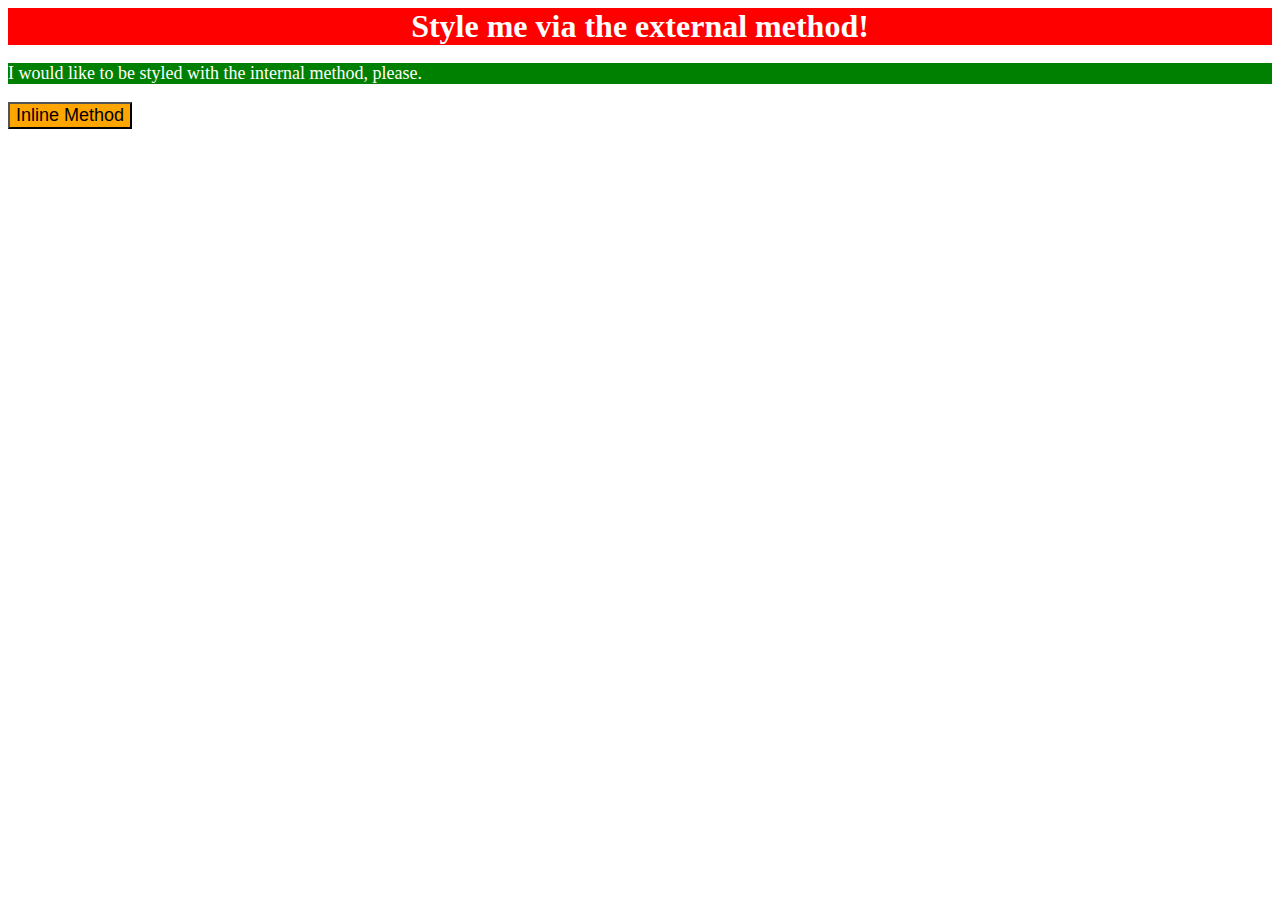
<file: foundations/intro-to-css/01-css-methods/index.html>
<!DOCTYPE html>
<html lang="en">
  <head>
    <meta charset="UTF-8">
    <meta http-equiv="X-UA-Compatible" content="IE=edge">
    <meta name="viewport" content="width=device-width, initial-scale=1.0">
    <title>Methods for Adding CSS</title>
    <link rel="stylesheet" href="style.css">
    <style>
      p {
        background-color: green;
        color: white;
        font-weight: light;
        font-size: 18px;
      }
    </style>
  </head>
  <body>
    <div>Style me via the external method!</div>
    <p>I would like to be styled with the internal method, please.</p>
    <button style="color: black; background-color: orange; font-size: 18px;">Inline Method</button>
  </body>
</html>
</file>
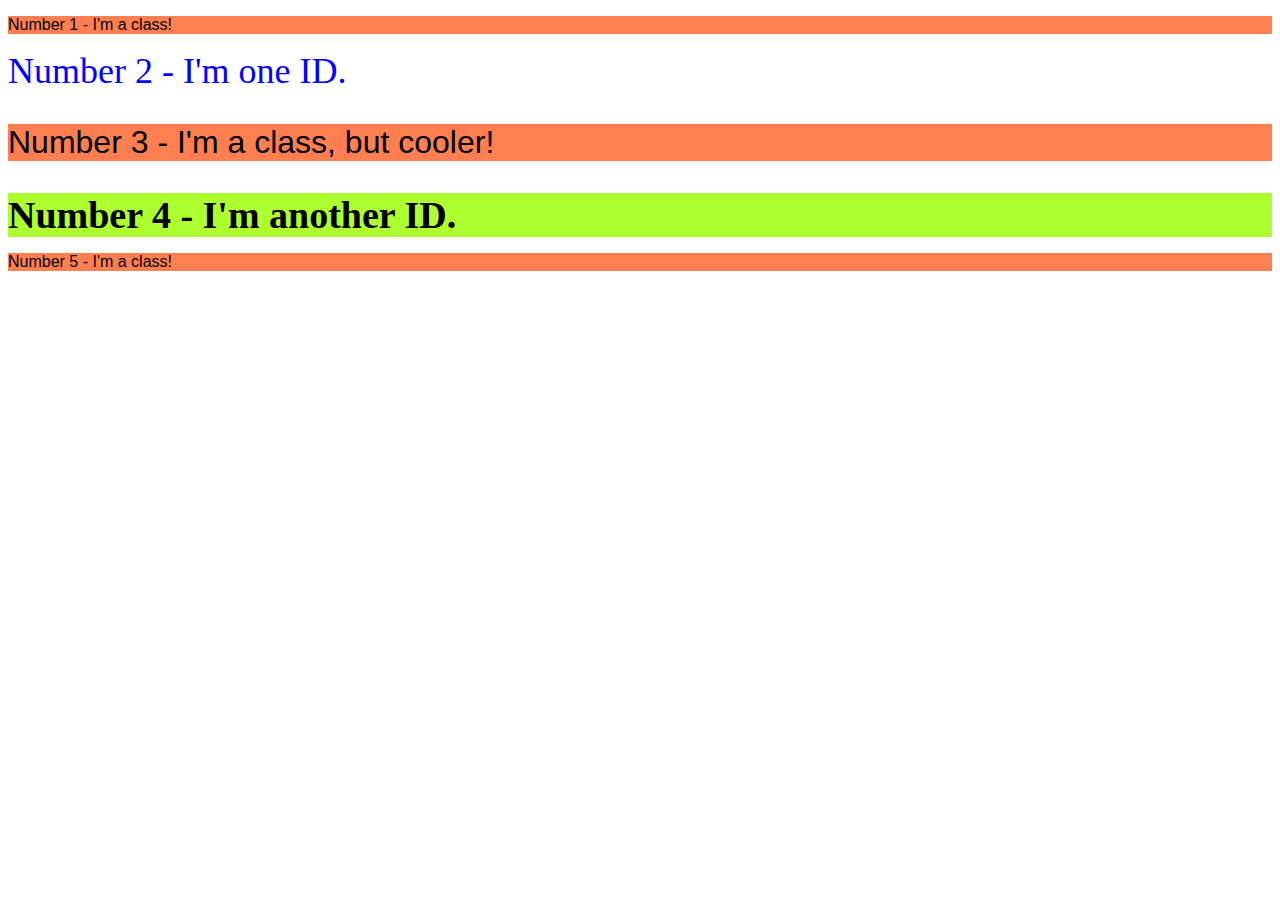
<file: foundations/intro-to-css/02-class-id-selectors/index.html>
<!DOCTYPE html>
<html lang="en">
  <head>
    <meta charset="UTF-8">
    <meta http-equiv="X-UA-Compatible" content="IE=edge">
    <meta name="viewport" content="width=device-width, initial-scale=1.0">
    <title>Class and ID Selectors</title>
    <link rel="stylesheet" href="style.css">
  </head>
  <body>
    <p class="odd">Number 1 - I'm a class!</p>
    <div id="two">Number 2 - I'm one ID.</div>
    <p class="odd adjust-font-size">Number 3 - I'm a class, but cooler!</p>
    <div id="four">Number 4 - I'm another ID.</div>
    <p class="odd">Number 5 - I'm a class!</p>
  </body>
</html>
</file>
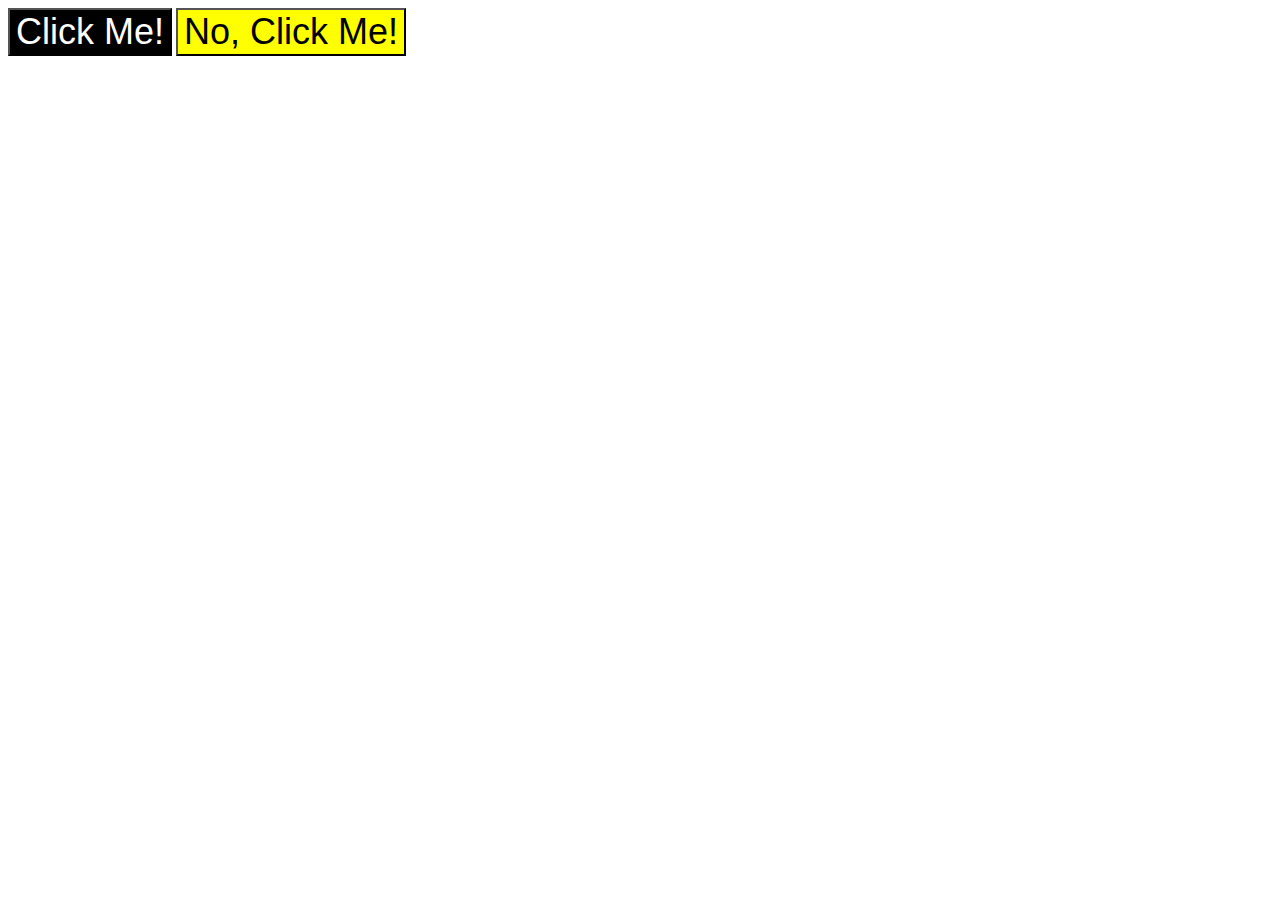
<file: foundations/intro-to-css/03-grouping-selectors/index.html>
<!DOCTYPE html>
<html lang="en">
  <head>
    <meta charset="UTF-8">
    <meta http-equiv="X-UA-Compatible" content="IE=edge">
    <meta name="viewport" content="width=device-width, initial-scale=1.0">
    <title>Grouping Selectors</title>
    <link rel="stylesheet" href="style.css">
  </head>
  <body>
    <button class="black">Click Me!</button>
    <button class="yellow">No, Click Me!</button>
  </body>
</html>
</file>
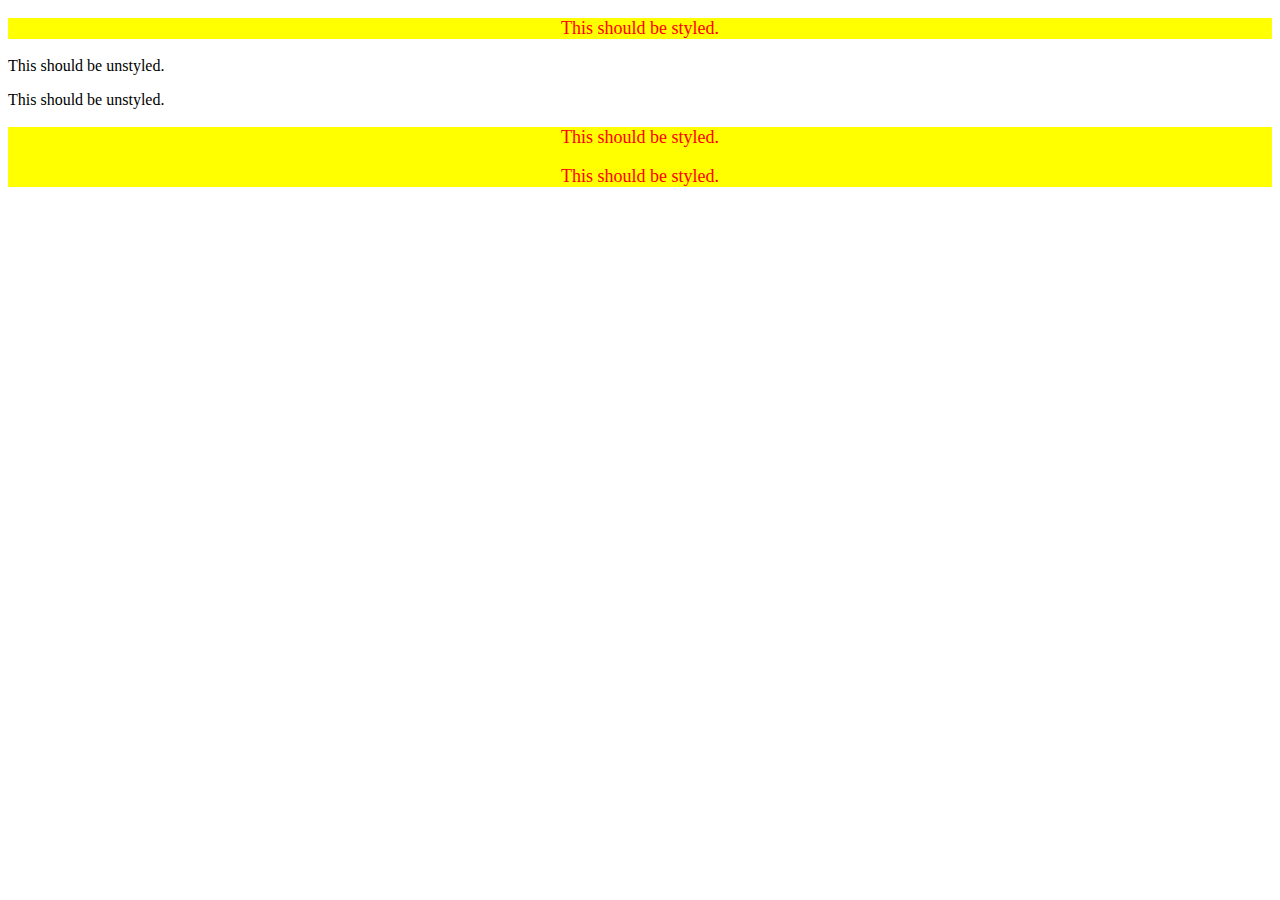
<file: foundations/intro-to-css/05-descendant-combinator/index.html>
<!DOCTYPE html>
<html lang="en">
  <head>
    <meta charset="UTF-8">
    <meta http-equiv="X-UA-Compatible" content="IE=edge">
    <meta name="viewport" content="width=device-width, initial-scale=1.0">
    <title>Descendant Combinator</title>
    <link rel="stylesheet" href="style.css">
  </head>
  <body>
    <div class="container styled">
      <p class="text">This should be styled.</p>
    </div>
    <p class="text">This should be unstyled.</p>
    <p class="text">This should be unstyled.</p>
    <div class="container styled">
      <p class="text">This should be styled.</p>
      <p class="text">This should be styled.</p>
    </div>
  </body>
</html>
</file>
<file: foundations/intro-to-css/01-css-methods/style.css>
div {
    background-color: red;
    color: white;
    font-weight: bold;
    text-align: center;
    font-size: 32px;

}
</file>
<file: foundations/intro-to-css/02-class-id-selectors/style.css>
.odd{
    background-color: coral;
    font-family: Verdana, Geneva, Tahoma, sans-serif;
}

.adjust-font-size{
    font-size: 32px;

}

#two{
    font-size: 36px;
    color: blue;
}

#four{
    background-color: greenyellow;
    font-size: 38px;
    font-weight: bold;
}
</file>
<file: foundations/intro-to-css/03-grouping-selectors/style.css>
.black{
    color: white;
    background-color: black;
}

.yellow{
    color: black;
    background-color: yellow;
}

.black, .yellow{
    font-size: 36px;
}
</file>
<file: foundations/intro-to-css/05-descendant-combinator/style.css>
.container.styled{
    background-color: yellow;
    color: red;
    text-align: center;
    font-size: 18px;
}
</file>
